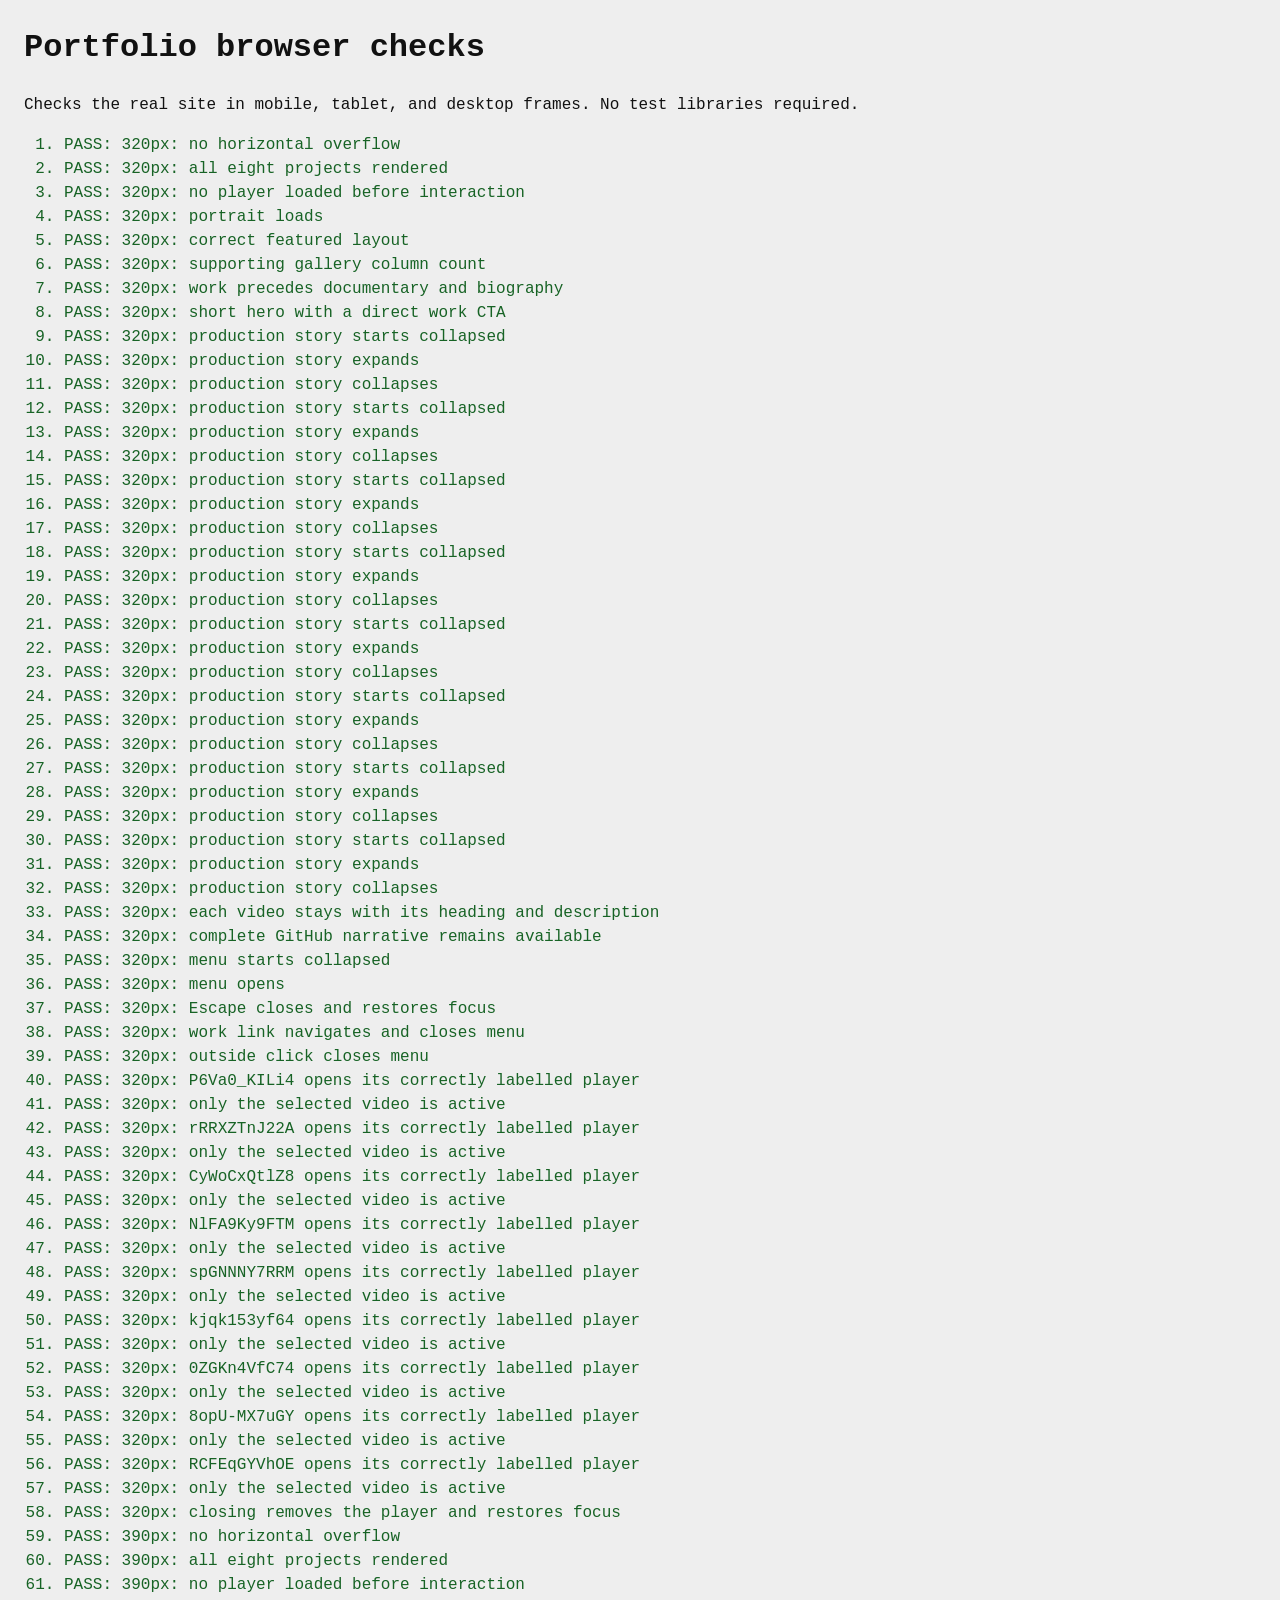
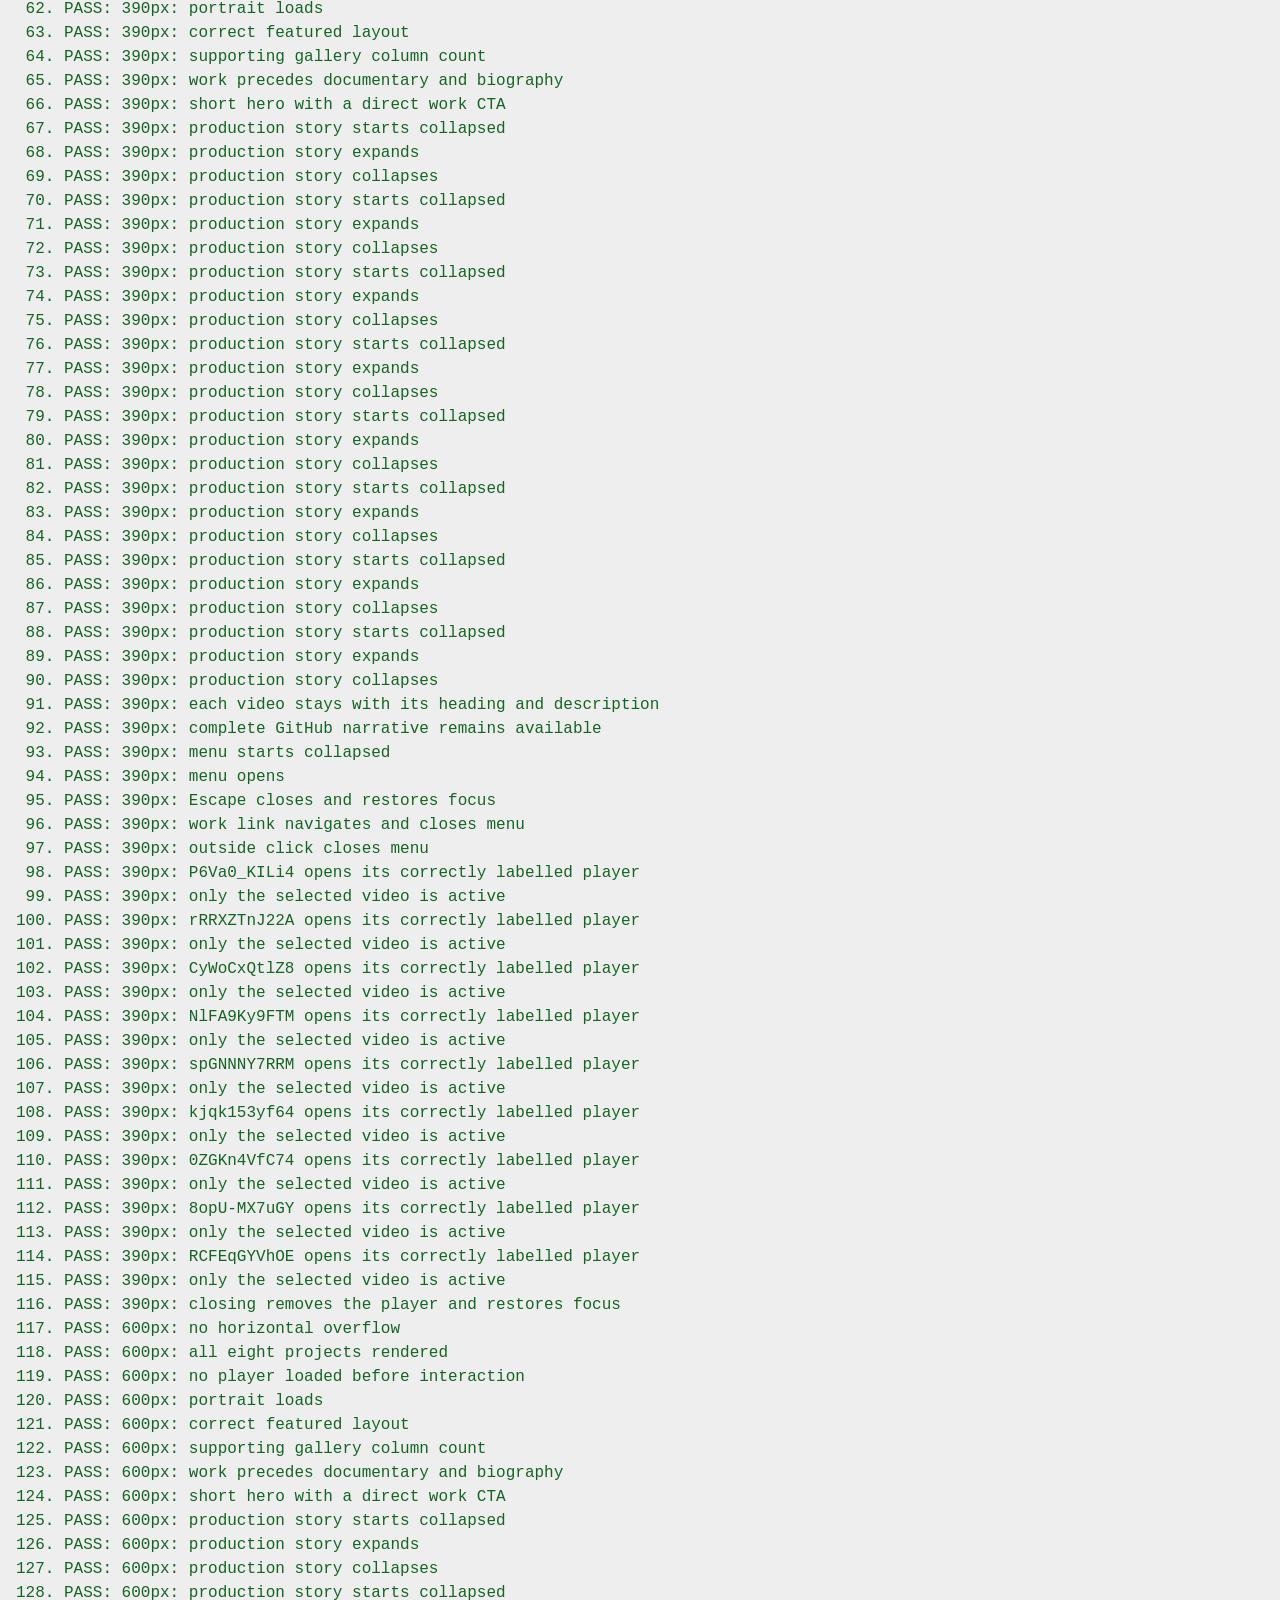
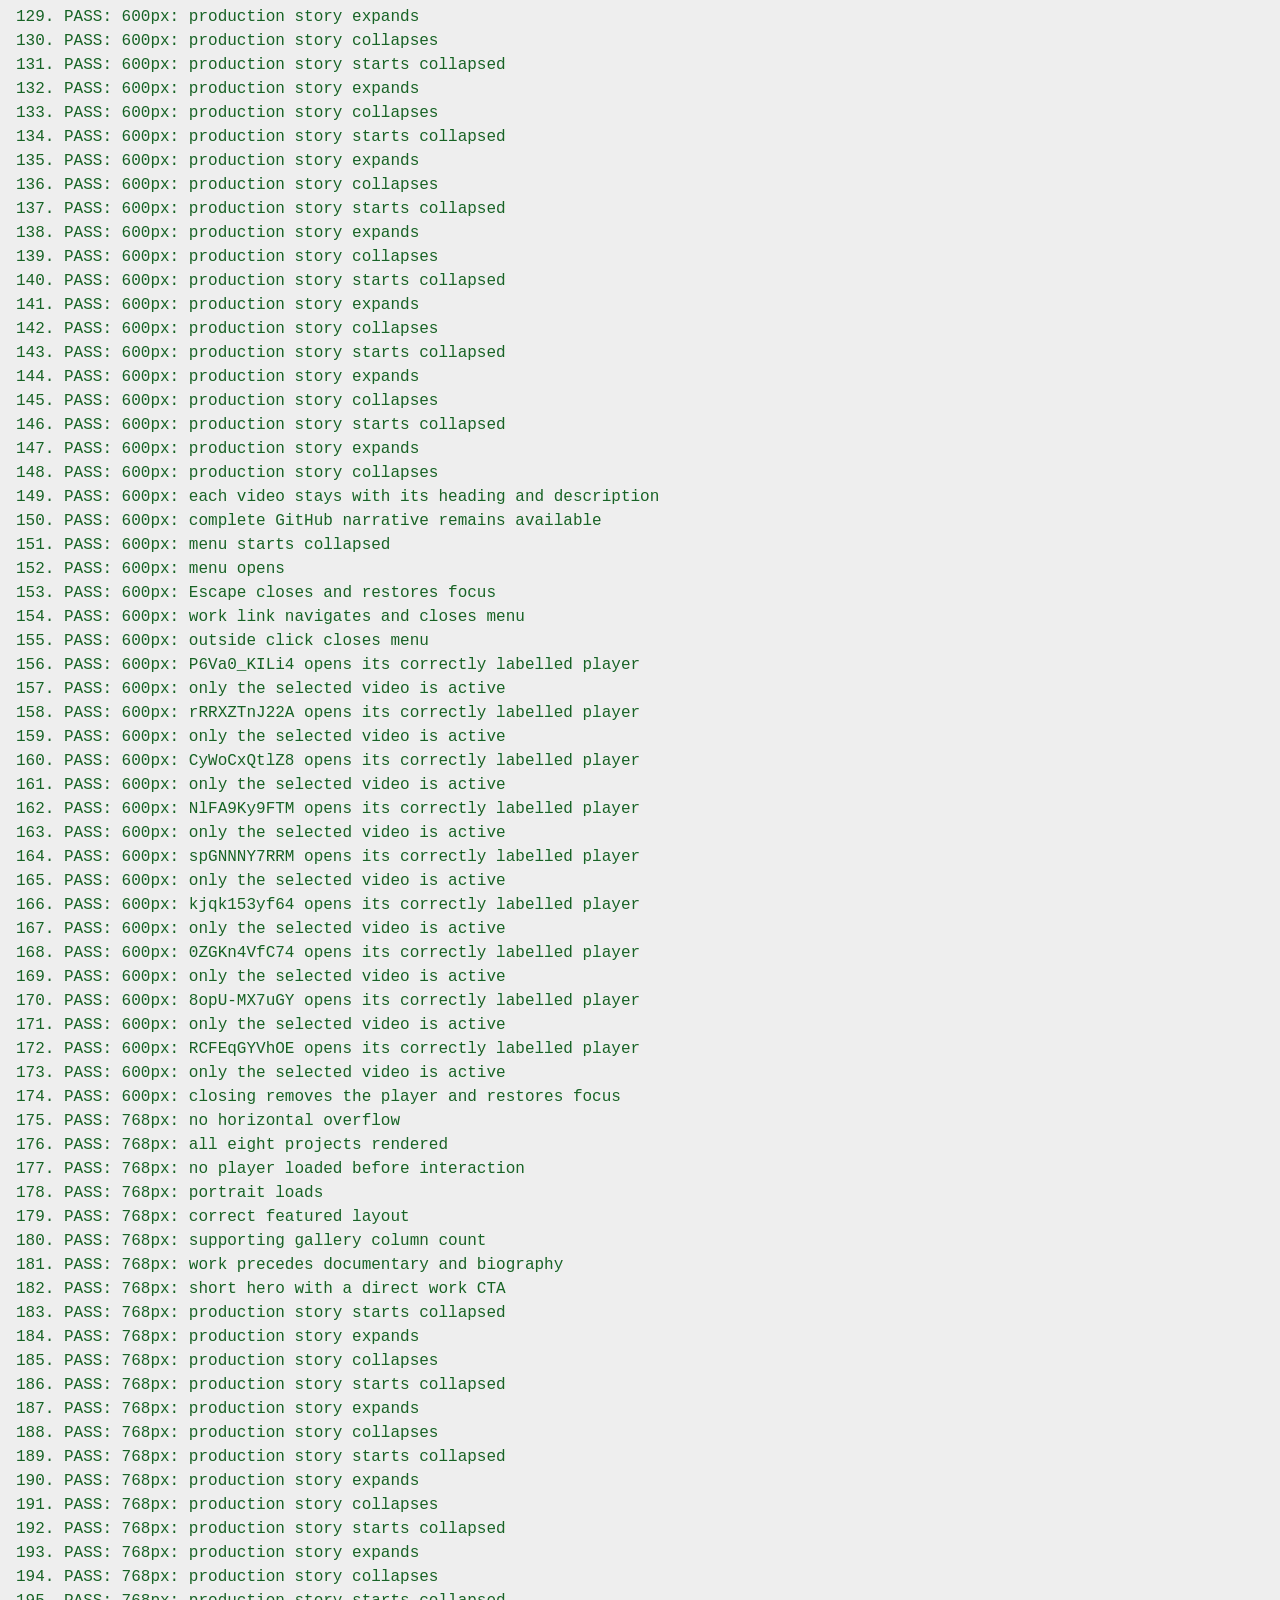
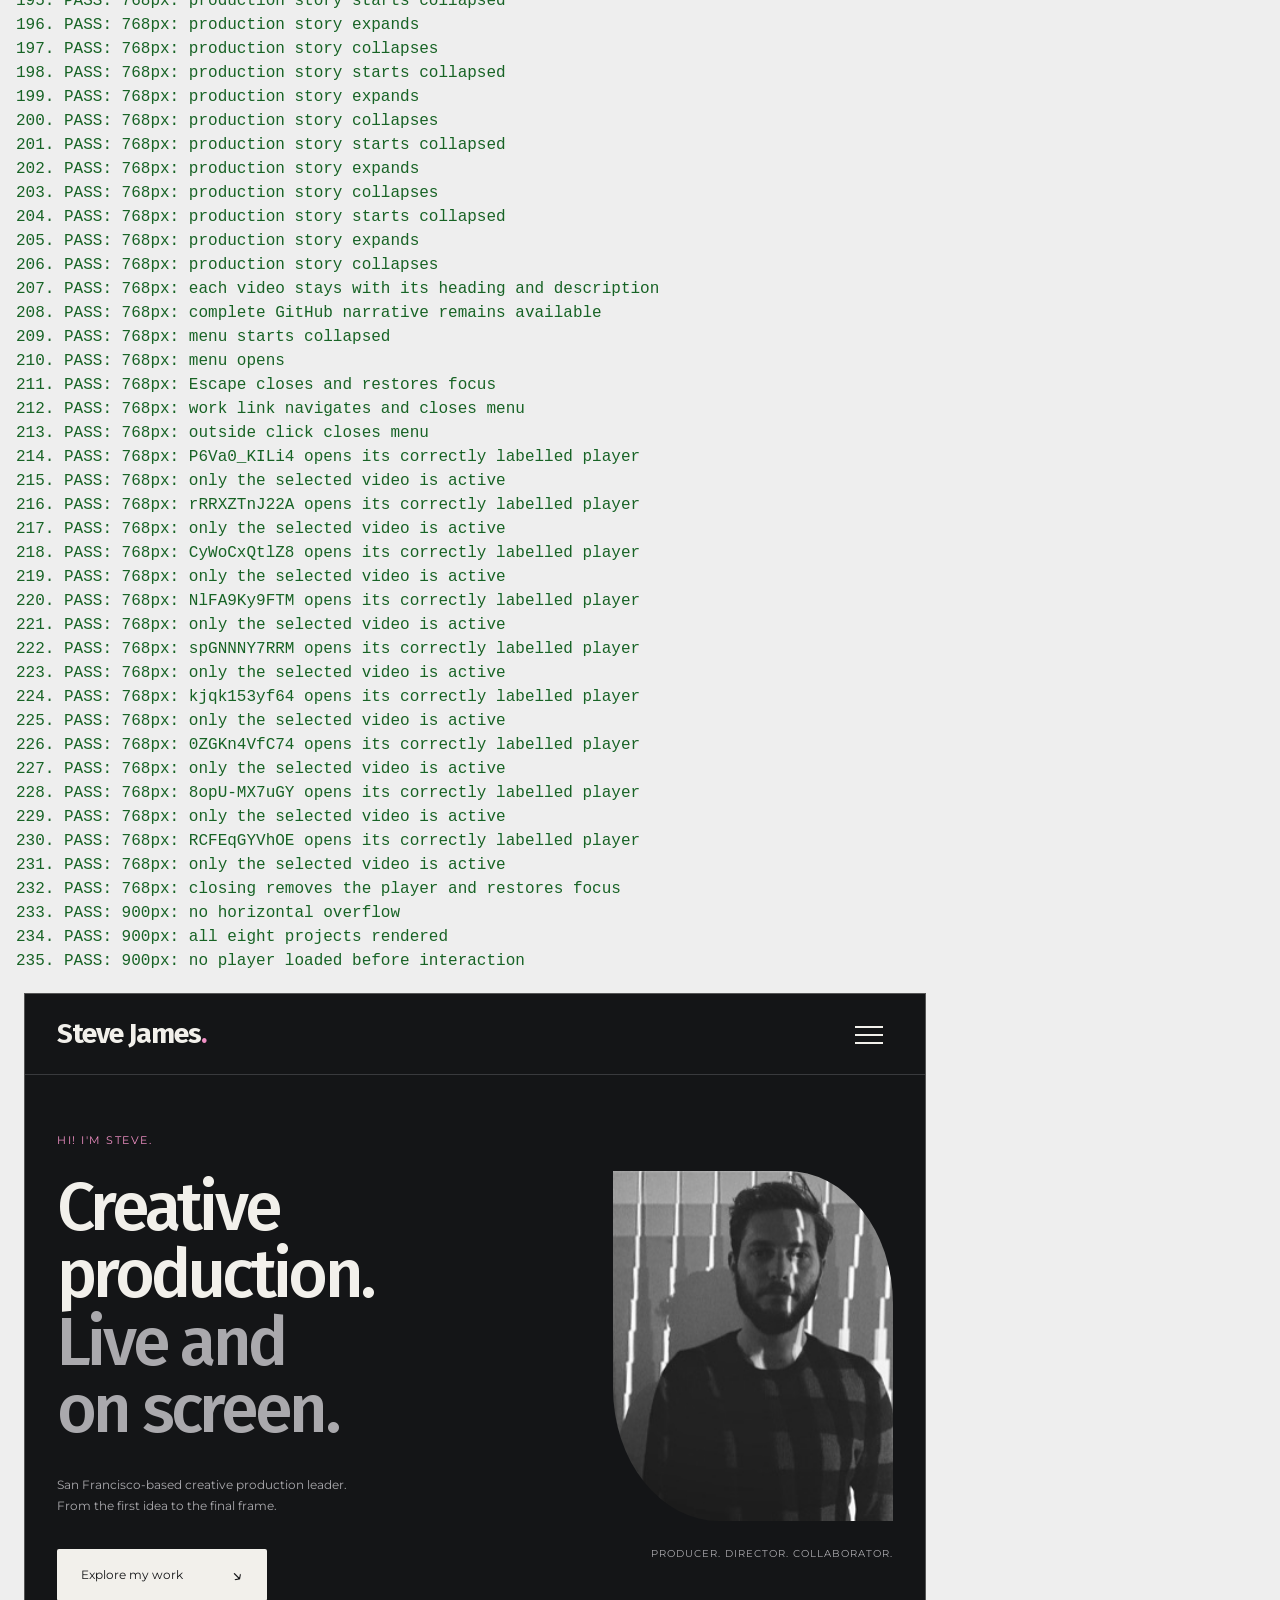
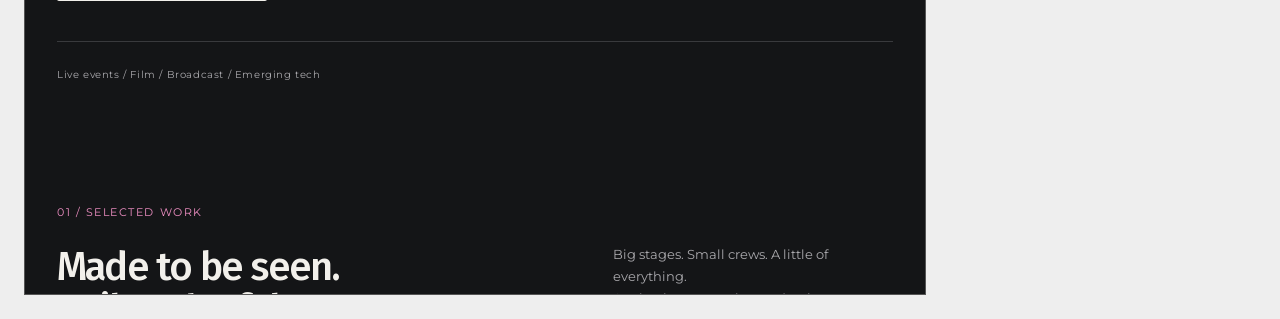
<file: tests/browser.html>
<!doctype html>
<html lang="en">
<head>
  <meta charset="utf-8">
  <title>Portfolio browser checks</title>
  <meta name="viewport" content="width=device-width, initial-scale=1">
  <style>
    body { font: 16px/1.5 monospace; background: #eee; color: #111; margin: 24px; }
    iframe { display: block; border: 1px solid #555; margin-top: 20px; height: 900px; }
    .pass { color: #176325; }
    .fail { color: #a00000; }
  </style>
</head>
<body data-result="running">
  <h1>Portfolio browser checks</h1>
  <p>Checks the real site in mobile, tablet, and desktop frames. No test libraries required.</p>
  <ol id="results"></ol>
  <script>
    const results = document.querySelector("#results");
    const failures = [];

    function check(condition, message) {
      const item = document.createElement("li");
      item.className = condition ? "pass" : "fail";
      item.textContent = `${condition ? "PASS" : "FAIL"}: ${message}`;
      results.append(item);
      if (!condition) failures.push(message);
    }

    function waitForImage(image) {
      return new Promise((resolve, reject) => {
        const deadline = Date.now() + 10000;
        const timer = setInterval(() => {
          if (image.complete && image.naturalWidth > 0) {
            clearInterval(timer);
            resolve();
          } else if (Date.now() > deadline) {
            clearInterval(timer);
            reject(new Error(`Image did not load: ${image.currentSrc || image.src}`));
          }
        }, 50);
      });
    }

    async function run() {
      for (const width of [320, 390, 600, 768, 900, 901, 1440]) {
        const frame = document.createElement("iframe");
        frame.width = width;
        frame.title = `Portfolio at ${width}px`;
        const loaded = new Promise((resolve, reject) => {
          const timeout = setTimeout(() => reject(new Error(`Frame timed out at ${width}px`)), 15000);
          frame.onload = () => { clearTimeout(timeout); resolve(); };
        });
        frame.src = "../index.html";
        document.body.append(frame);
        await loaded;
        const doc = frame.contentDocument;
        const win = frame.contentWindow;
        await doc.fonts.ready;
        // Screenshots and checks must not depend on smooth-scroll timing.
        doc.documentElement.style.scrollBehavior = "auto";

        check(doc.documentElement.scrollWidth <= win.innerWidth + 1, `${width}px: no horizontal overflow`);
        check(doc.querySelectorAll(".project").length === 8, `${width}px: all eight projects rendered`);
        check(doc.querySelectorAll(".video-stage iframe").length === 0, `${width}px: no player loaded before interaction`);
        const portrait = doc.querySelector(".portrait");
        // A responsive source can be reselected after the frame's initial load.
        await waitForImage(portrait);
        check(portrait.complete && portrait.naturalWidth > 0, `${width}px: portrait loads`);
        const cards = [...doc.querySelectorAll(".project")];
        const first = cards[0].getBoundingClientRect();
        const second = cards[1].getBoundingClientRect();
        check(width <= 600 ? second.top > first.bottom : second.top === first.top,
          `${width}px: correct featured layout`);
        const gallery = [...doc.querySelectorAll(".supporting-grid .project")];
        const rowStart = gallery[0].getBoundingClientRect().top;
        const columns = gallery.filter(card => card.getBoundingClientRect().top === rowStart).length;
        check(columns === (width <= 600 ? 1 : width <= 900 ? 2 : 3),
          `${width}px: supporting gallery column count`);
        const sections = [...doc.querySelectorAll("main > section")];
        check(sections.map(section => section.id).join(",") === ",work,feature,about",
          `${width}px: work precedes documentary and biography`);
        const hero = doc.querySelector(".hero");
        check(hero.querySelectorAll("p").length === 2
          && hero.querySelector(".button-link").getAttribute("href") === "#work",
          `${width}px: short hero with a direct work CTA`);
        check(cards.every(card => {
          const video = card.querySelector(".video").getBoundingClientRect();
          const heading = card.querySelector("h3").getBoundingClientRect();
          const details = card.querySelector("details");
          check(!details.open, `${width}px: production story starts collapsed`);
          details.querySelector("summary").click();
          check(details.open, `${width}px: production story expands`);
          const description = card.querySelector(".description").getBoundingClientRect();
          const bounds = card.getBoundingClientRect();
          const contained = video.bottom <= heading.top + 1 && heading.bottom <= description.top + 1
            && description.height > 0 && description.bottom <= bounds.bottom + 1;
          details.querySelector("summary").click();
          check(!details.open, `${width}px: production story collapses`);
          return contained;
        }), `${width}px: each video stays with its heading and description`);
        const experience = doc.querySelector(".experience");
        experience.querySelector("summary").click();
        check(experience.open && experience.querySelectorAll("p").length === 4,
          `${width}px: complete GitHub narrative remains available`);

        const menu = doc.querySelector(".menu-toggle");
        const nav = doc.querySelector(".site-nav");
        if (width <= 900) {
          check(nav.hidden && !menu.hidden, `${width}px: menu starts collapsed`);
          menu.click();
          check(!nav.hidden && menu.getAttribute("aria-expanded") === "true", `${width}px: menu opens`);
          doc.dispatchEvent(new win.KeyboardEvent("keydown", { key: "Escape", bubbles: true }));
          check(nav.hidden && doc.activeElement === menu, `${width}px: Escape closes and restores focus`);
          menu.click();
          doc.querySelector('nav a[href="#work"]').click();
          check(nav.hidden && win.location.hash === "#work", `${width}px: work link navigates and closes menu`);
          menu.click();
          doc.querySelector("main").click();
          check(nav.hidden, `${width}px: outside click closes menu`);
        } else {
          check(!nav.hidden && menu.hidden, `${width}px: desktop navigation stays visible`);
          doc.querySelector('nav a[href="#work"]').click();
          check(!nav.hidden && win.location.hash === "#work", `${width}px: desktop navigation works`);
        }

        const videos = [...doc.querySelectorAll(".video")];
        for (const video of videos) {
          video.querySelector(".video-poster").click();
          const player = video.querySelector("iframe");
          check(player?.src.startsWith(`https://www.youtube-nocookie.com/embed/${video.dataset.video}?`)
            && player.title === video.dataset.title && player.allowFullscreen,
            `${width}px: ${video.dataset.video} opens its correctly labelled player`);
          check(doc.querySelectorAll(".video-stage iframe").length === 1,
            `${width}px: only the selected video is active`);
        }
        const last = videos[videos.length - 1];
        last.querySelector(".close-video").click();
        check(doc.querySelectorAll(".video-stage iframe").length === 0
          && doc.activeElement === last.querySelector(".video-poster"),
          `${width}px: closing removes the player and restores focus`);
        if (width === 1440) {
          // Offscreen frames throttle resize events; bring the subject into view.
          frame.scrollIntoView();
          frame.width = 390;
          frame.getBoundingClientRect();
          await new Promise(resolve => win.requestAnimationFrame(resolve));
          await new Promise(resolve => setTimeout(resolve, 200));
          check(nav.hidden && !menu.hidden, "Resize to mobile collapses navigation");
          menu.click();
          frame.width = 1440;
          frame.getBoundingClientRect();
          await new Promise(resolve => win.requestAnimationFrame(resolve));
          await new Promise(resolve => setTimeout(resolve, 200));
          check(!nav.hidden && menu.hidden && menu.getAttribute("aria-expanded") === "false",
            "Resize to desktop restores visible links and resets menu state");
        }
        frame.remove();
      }
      const fallback = document.createElement("iframe");
      fallback.title = "Portfolio without JavaScript";
      fallback.width = 390;
      fallback.setAttribute("sandbox", "allow-same-origin");
      const fallbackLoaded = new Promise(resolve => { fallback.onload = resolve; });
      fallback.src = "../index.html";
      document.body.append(fallback);
      await fallbackLoaded;
      const fallbackDoc = fallback.contentDocument;
      check(!fallbackDoc.querySelector("nav").hidden
        && fallbackDoc.querySelector(".menu-toggle").hidden,
        "No JavaScript: navigation remains available");
      check(fallbackDoc.querySelectorAll("a.video-poster").length === 9,
        "No JavaScript: all nine videos retain direct watch links");
      const fallbackStory = fallbackDoc.querySelector(".project-story");
      fallbackStory.querySelector("summary").click();
      check(fallbackStory.open && fallbackStory.querySelector(".description").getBoundingClientRect().height > 0,
        "No JavaScript: production stories still expand");
      fallback.remove();
      document.body.dataset.result = failures.length ? "failed" : "passed";
      document.title = `${failures.length ? "FAIL" : "PASS"} - Portfolio browser checks`;
    }

    run().catch(error => {
      check(false, error.message);
      document.body.dataset.result = "failed";
    });
  </script>
</body>
</html>
</file>
